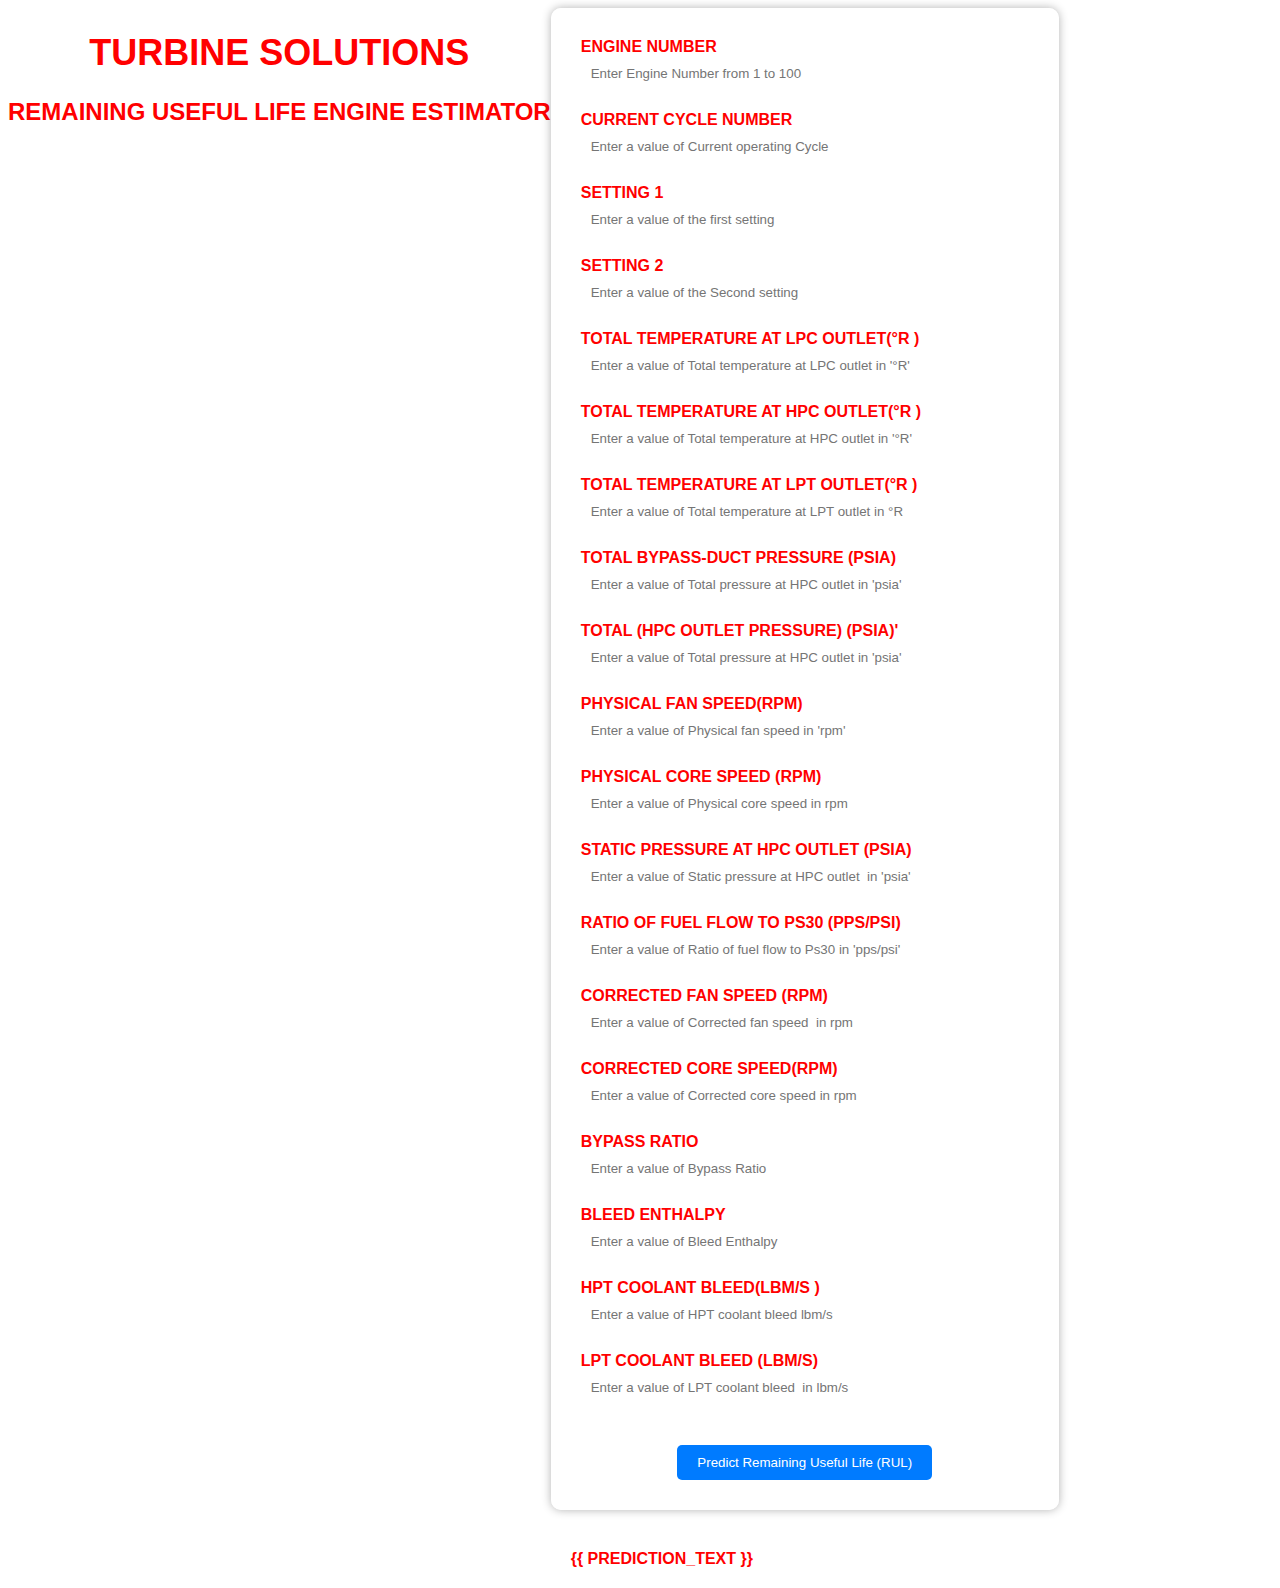
<file: templates/index.html>
<!DOCTYPE html>
<html lang="en">
<head>
    <meta charset="UTF-8">
    <meta name="viewport" content="width=device-width, initial-scale=1.0">
    <title>RUL Estimator</title>
    <style>
        body {
            background-image: primary.jpg");
            background-size: cover;
            font-family: Arial, sans-serif;
            color: #fff;
            display: flex;
            ;
            height: 100vh;
        }

        header {
            text-align: center;
            margin-bottom: 50px;
            font-weight: bold;
            color: #FF0000;
            text-transform: uppercase;
        }

        .heading {
            font-size: 36px;
            margin-bottom: 10px;
        }

        .title {
            font-size: 24px;
            margin-bottom: 30px;
        }

        form {
            background-color: rgba(255, 255, 255, 0.8);
            padding: 30px;
            border-radius: 10px;
            width: 80%;
            max-width: 500px;
            box-shadow: 0 0 10px rgba(0, 0, 0, 0.3);
        }

        .mb-3 {
            font-weight: bold;
            color: #FF0000;
            text-transform: uppercase;
            margin-bottom: 20px;
        }

        .form-label {
            font-weight: bold;
        }

        .form-control {
            width: 100%;
            padding: 10px;
            border-radius: 5px;
            border: none;
        }

        .btn {
            text-align: center;
            margin-top: 20px;
        }

        .btn-primary {
            background-color: #007bff;
            color: #fff;
            border: none;
            padding: 10px 20px;
            border-radius: 5px;
            cursor: pointer;
        }

        .btn-primary:hover {
            background-color: #0056b3;
        }

        .prediction {
            padding: 20px;
            border-radius: 5px;
            background-color: rgba(255, 255, 255, 0.8);
            margin-top: 20px;
            font-weight: bold;
            color: #FF0000;
            text-transform: uppercase;
        }

        .prediction p {
            margin: 0;
            font-weight: bold;
            color: #FF0000;
            text-transform: uppercase;
        }
    </style>
</head>
<body>
    <header>
        <h1 class="heading">Turbine Solutions</h1>
        <h3 class="title">Remaining Useful Life Engine Estimator</h3>
    </header>
    <div class="row">
        <div class="col-md-6 col-sm-12 col-xs-6 col-lg-6">
            <form action="/predict" method="post">
                <div class="mb-3">
                    <label class="form-label">Engine Number</label>
                    <input class="form-control" type="text" name="unit_number" 
					placeholder="Enter Engine Number from 1 to 100" required/>
                </div>
                <div class="mb-3">
                    <label class="form-label">Current Cycle Number</label>
                    <input class="form-control" type="text" name="time_cycles"
					placeholder="Enter a value of Current operating Cycle" required/>
                </div>
                <div class="mb-3">
					<label class="form-label">Setting 1</label>
					<input class="form-control" type="text" name="setting_1" placeholder="Enter a value of the first setting "
						required />
				</div>   
				<div class="mb-3">
					<label class="form-label">Setting 2</label>
					<input class="form-control" type="text" name="setting_2" placeholder="Enter a value of the Second setting "
						required />
				</div>       
				<div class="mb-3">
					<label class="form-label">Total temperature at LPC outlet(°R )</label>
					<input class="form-control" type="text" name="(LPC outlet temperature) (◦R)'"
						placeholder="Enter a value of Total temperature at LPC outlet in '°R' " />
				</div>
	
				<div class="mb-3">
					<label class="form-label">Total temperature at HPC outlet(°R )</label>
					<input class="form-control" type="text" name="(HPC outlet temperature) (◦R)" placeholder="Enter a value of Total temperature at HPC outlet in '°R' "
						required />
				</div>
		
				<div class="mb-3">
					<label class="form-label">Total temperature at LPT outlet(°R )</label>
					<input class="form-control" type="text" name="(LPT outlet temperature) (◦R)"
						placeholder="Enter a value of Total temperature at LPT outlet in °R  " required />
				</div>
	
				<div class="mb-3">
					<label class="form-label">Total bypass-duct pressure (psia)</label>
					<input class="form-control" type="text" name="(bypass-duct pressure) (psia)" placeholder="Enter a value of Total pressure at HPC outlet in 'psia'"
						required />
				</div>
		
				<div class="mb-3">
					<label class="form-label">Total (HPC outlet pressure) (psia)'</label>
					<input class="form-control" type="text" name="(HPC outlet pressure) (psia)" placeholder="Enter a value of Total pressure at HPC outlet in 'psia'"
						required />
				</div>
				<div class="mb-3">
					<label class="form-label">Physical fan speed(rpm)</label>
					<input class="form-control" type="text" name="(Physical fan speed) (rpm)" placeholder="Enter a value of Physical fan speed in 'rpm'"
						required />
				</div>
	
            
				<div class="mb-3">
					<label class="form-label">Physical core speed (rpm)</label>
					<input class="form-control" type="text" name="(Physical core speed) (rpm)"
						placeholder="Enter a value of Physical core speed in rpm" required />
				</div>
	
				<div class="mb-3">
					<label class="form-label">Static pressure at HPC outlet (psia)</label>
					<input class="form-control" type="text" name="(HPC outlet Static pressure)(psia)"
						placeholder="Enter a value of Static pressure at HPC outlet  in 'psia' " required />
				</div>
				
				<div class="mb-3">

					<label class="form-label">Ratio of fuel flow to Ps30 (pps/psi)</label>
					<input class="form-control" type="text" name="(Ratio of fuel flow to Ps30) (pps/psia)"
						placeholder="Enter a value of Ratio of fuel flow to Ps30 in 'pps/psi' " required />
				</div>
	
				<div class="mb-3">
					<label class="form-label">Corrected fan speed (rpm)</label>
					<input class="form-control" type="text" name="(Corrected fan speed) (rpm)"
						placeholder="Enter a value of Corrected fan speed  in rpm " required />
				
				</div>
	
				<div class="mb-3">
					<label class="form-label">Corrected core speed(rpm)</label>
					<input class="form-control" type="text" name="(Corrected core speed) (rpm)"
						placeholder="Enter a value of Corrected core speed in rpm " required />
	
				</div>
	
				<div class="mb-3">
					<label class="form-label">Bypass Ratio </label>
					<input class="form-control" type="text" name="(Bypass Ratio)"
						placeholder="Enter a value of Bypass Ratio  " required />
					
				</div>
	
				<div class="mb-3">
					<label class="form-label">Bleed Enthalpy </label>
					<input class="form-control" type="text" name="(Bleed Enthalpy)"
						placeholder="Enter a value of Bleed Enthalpy " required />
				</div>
	
				<div class="mb-3">
					<label class="form-label">HPT coolant bleed(lbm/s )</label>
					<input class="form-control" type="text" name="(High-pressure turbines Cool air flow)"
						placeholder="Enter a value of HPT coolant bleed lbm/s " required />
				</div>
	
				<div class="mb-3">
					<label class="form-label">LPT coolant bleed (lbm/s) </label>
					<input class="form-control" type="text" name="(Low-pressure turbines Cool air flow)"
						placeholder="Enter a value of LPT coolant bleed  in lbm/s " required />
	
				</div>
        

                <div class="btn">
                    <input class="btn btn-primary" type="submit" value="Predict Remaining Useful Life (RUL)" required>
                </div>
            </form>
            <div class="prediction">
                <p>{{ prediction_text }}</p>
            </div>
        </div>
    </div>
</body>
</html>
</file>
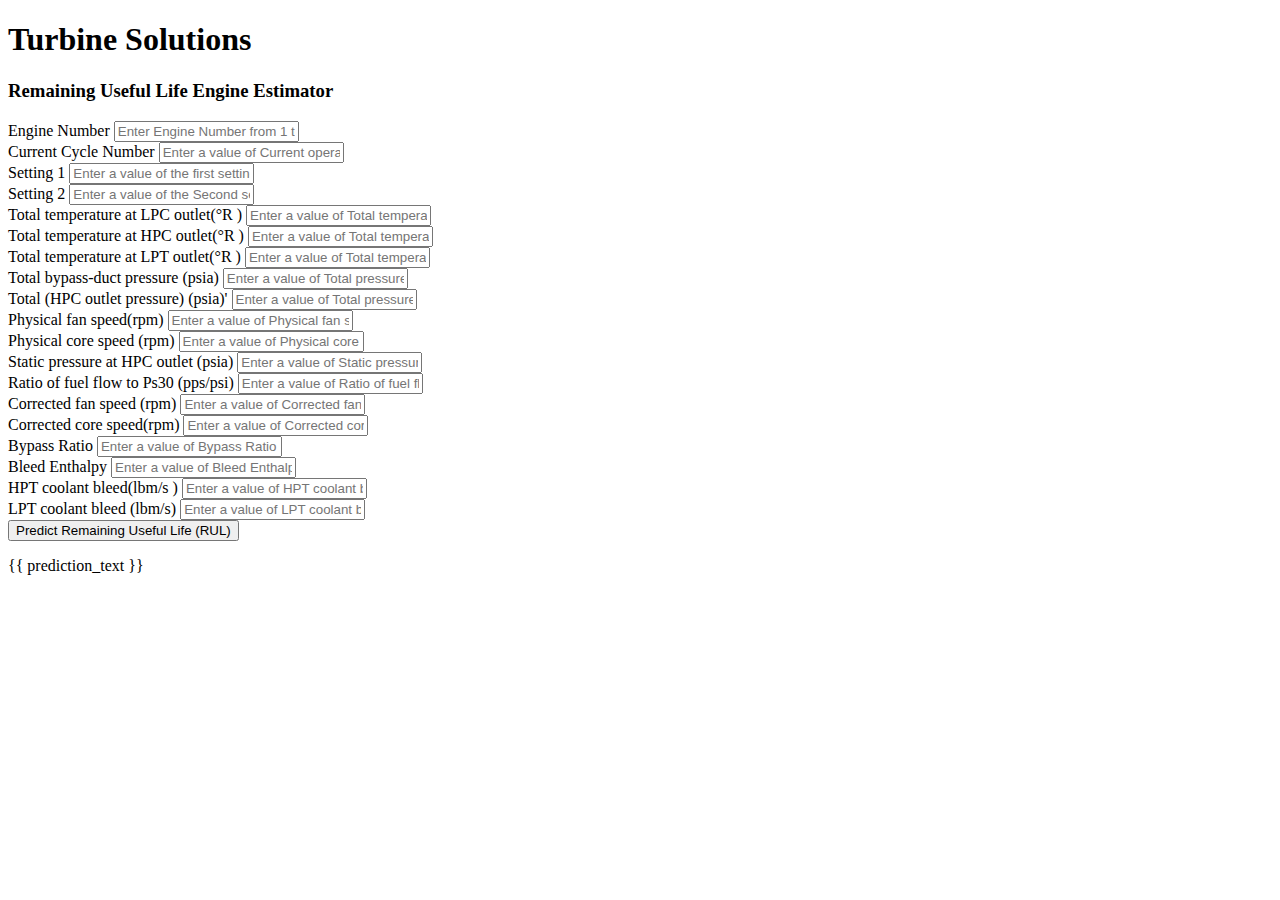
<file: templates/new.html>
<!DOCTYPE html>
<html lang="en">
<head>
    <meta charset="UTF-8">
    <meta name="viewport" content="width=device-width, initial-scale=1.0">
    <title>RUL Estimator</title>
</head>
<body>
    <header>
        <h1 class="heading">Turbine Solutions</h1>
        <h3 class="title">Remaining Useful Life Engine Estimator</h3>
    </header>
    <div class="row">
        <div class="col-md-6 col-sm-12 col-xs-6 col-lg-6">
            <form action="/predict" method="post">
                <div class="mb-3">
                    <label class="form-label">Engine Number</label>
                    <input class="form-control" type="text" name="unit_number" 
					placeholder="Enter Engine Number from 1 to 100" required/>
                </div>
                <div class="mb-3">
                    <label class="form-label">Current Cycle Number</label>
                    <input class="form-control" type="text" name="time_cycles"
					placeholder="Enter a value of Current operating Cycle" required/>
                </div>
                <div class="mb-3">
					<label class="form-label">Setting 1</label>
					<input class="form-control" type="text" name="setting_1" placeholder="Enter a value of the first setting "
						required />
				</div>   
				<div class="mb-3">
					<label class="form-label">Setting 2</label>
					<input class="form-control" type="text" name="setting_2" placeholder="Enter a value of the Second setting "
						required />
				</div>       
				<div class="mb-3">
					<label class="form-label">Total temperature at LPC outlet(°R )</label>
					<input class="form-control" type="text" name="(LPC outlet temperature) (◦R)'"
						placeholder="Enter a value of Total temperature at LPC outlet in '°R' " />
				</div>
	
				<div class="mb-3">
					<label class="form-label">Total temperature at HPC outlet(°R )</label>
					<input class="form-control" type="text" name="(HPC outlet temperature) (◦R)" placeholder="Enter a value of Total temperature at HPC outlet in '°R' "
						required />
				</div>
		
				<div class="mb-3">
					<label class="form-label">Total temperature at LPT outlet(°R )</label>
					<input class="form-control" type="text" name="(LPT outlet temperature) (◦R)"
						placeholder="Enter a value of Total temperature at LPT outlet in °R  " required />
				</div>
	
				<div class="mb-3">
					<label class="form-label">Total bypass-duct pressure (psia)</label>
					<input class="form-control" type="text" name="(bypass-duct pressure) (psia)" placeholder="Enter a value of Total pressure at HPC outlet in 'psia'"
						required />
				</div>
		
				<div class="mb-3">
					<label class="form-label">Total (HPC outlet pressure) (psia)'</label>
					<input class="form-control" type="text" name="(HPC outlet pressure) (psia)" placeholder="Enter a value of Total pressure at HPC outlet in 'psia'"
						required />
				</div>
				<div class="mb-3">
					<label class="form-label">Physical fan speed(rpm)</label>
					<input class="form-control" type="text" name="(Physical fan speed) (rpm)" placeholder="Enter a value of Physical fan speed in 'rpm'"
						required />
				</div>
			
				<div class="mb-3">
					<label class="form-label">Physical core speed (rpm)</label>
					<input class="form-control" type="text" name="(Physical core speed) (rpm)"
						placeholder="Enter a value of Physical core speed in rpm" required />
				</div>
	
				<div class="mb-3">
					<label class="form-label">Static pressure at HPC outlet (psia)</label>
					<input class="form-control" type="text" name="(HPC outlet Static pressure)(psia)"
						placeholder="Enter a value of Static pressure at HPC outlet  in 'psia' " required />
				</div>
				
				<div class="mb-3">

					<label class="form-label">Ratio of fuel flow to Ps30 (pps/psi)</label>
					<input class="form-control" type="text" name="(Ratio of fuel flow to Ps30) (pps/psia)"
						placeholder="Enter a value of Ratio of fuel flow to Ps30 in 'pps/psi' " required />
				</div>
	
				<div class="mb-3">
					<label class="form-label">Corrected fan speed (rpm)</label>
					<input class="form-control" type="text" name="(Corrected fan speed) (rpm)"
						placeholder="Enter a value of Corrected fan speed  in rpm " required />
				
				</div>
	
				<div class="mb-3">
					<label class="form-label">Corrected core speed(rpm)</label>
					<input class="form-control" type="text" name="(Corrected core speed) (rpm)"
						placeholder="Enter a value of Corrected core speed in rpm " required />
	
				</div>
	
				<div class="mb-3">
					<label class="form-label">Bypass Ratio </label>
					<input class="form-control" type="text" name="(Bypass Ratio)"
						placeholder="Enter a value of Bypass Ratio  " required />
					
				</div>
	
				<div class="mb-3">
					<label class="form-label">Bleed Enthalpy </label>
					<input class="form-control" type="text" name="(Bleed Enthalpy)"
						placeholder="Enter a value of Bleed Enthalpy " required />
				</div>
	
				<div class="mb-3">
					<label class="form-label">HPT coolant bleed(lbm/s )</label>
					<input class="form-control" type="text" name="(High-pressure turbines Cool air flow)"
						placeholder="Enter a value of HPT coolant bleed lbm/s " required />
				</div>
	
				<div class="mb-3">
					<label class="form-label">LPT coolant bleed (lbm/s) </label>
					<input class="form-control" type="text" name="(Low-pressure turbines Cool air flow)"
						placeholder="Enter a value of LPT coolant bleed  in lbm/s " required />
	
				</div>
        

                <div class="btn">
                    <input class="btn btn-primary" type="submit" value="Predict Remaining Useful Life (RUL)" required>
                </div>
            </form>
            <div class="prediction">
                <p>{{ prediction_text }}</p>
            </div>
        </div>
    </div>
</body>
</html>
</file>
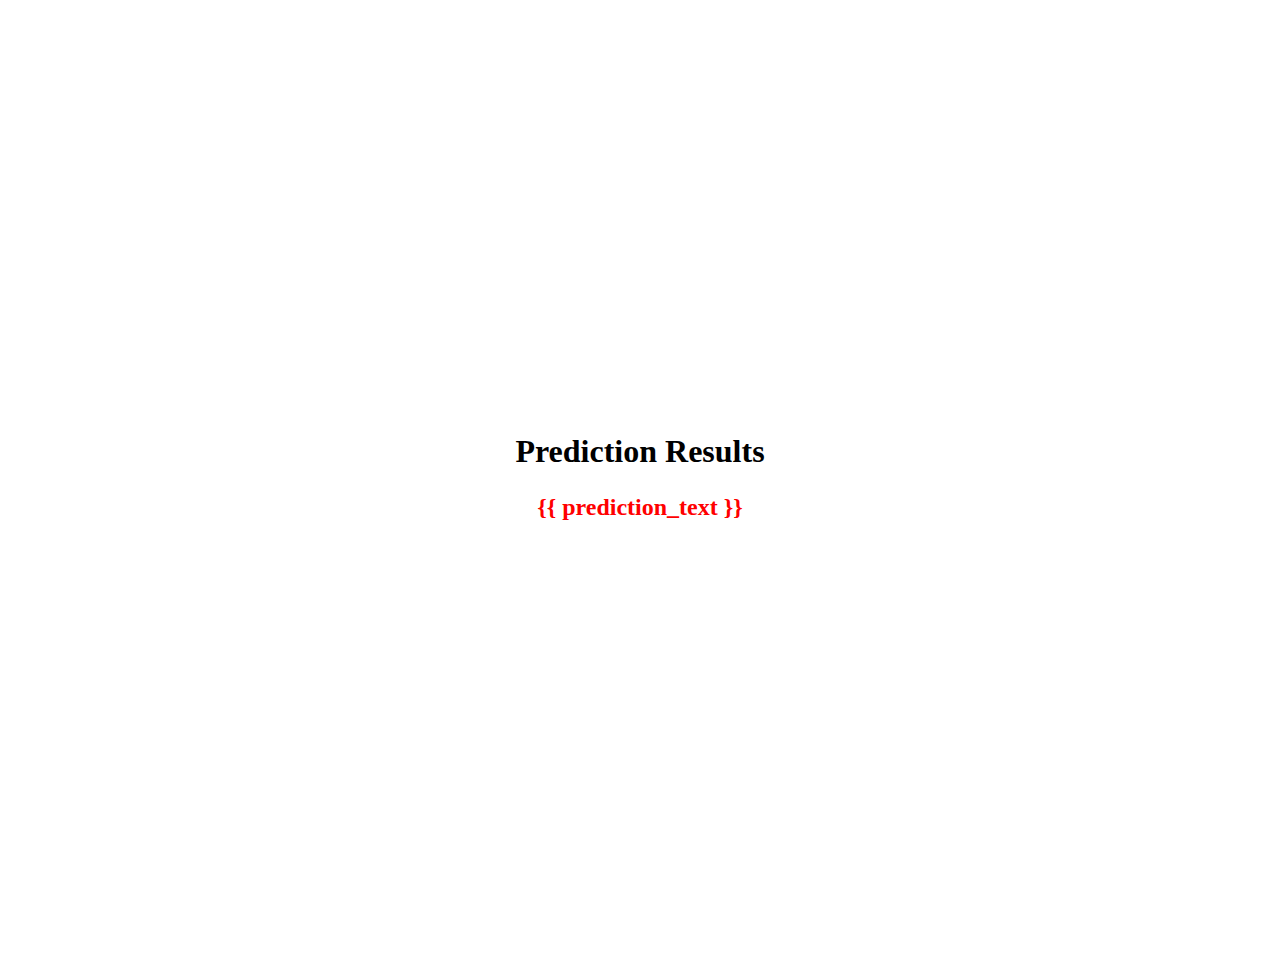
<file: templates/result.html>
<!DOCTYPE html>
<html>
<head>
    <title>Prediction Results</title>
    <style>
        body {
            display: flex;
            justify-content: center;
            align-items: center;
            height: 100vh;
            padding: 20px;
        }

        .prediction-container {
            text-align: center;
        }

        .prediction {
            font-weight: bold;
            font-size: 24px;
            color: #FF0000;
        }
    </style>
</head>
<body>
    <div class="prediction-container">
        <h1>Prediction Results</h1>
        <p class="prediction">{{ prediction_text }}</p>
    </div>
</body>
</html>
</file>
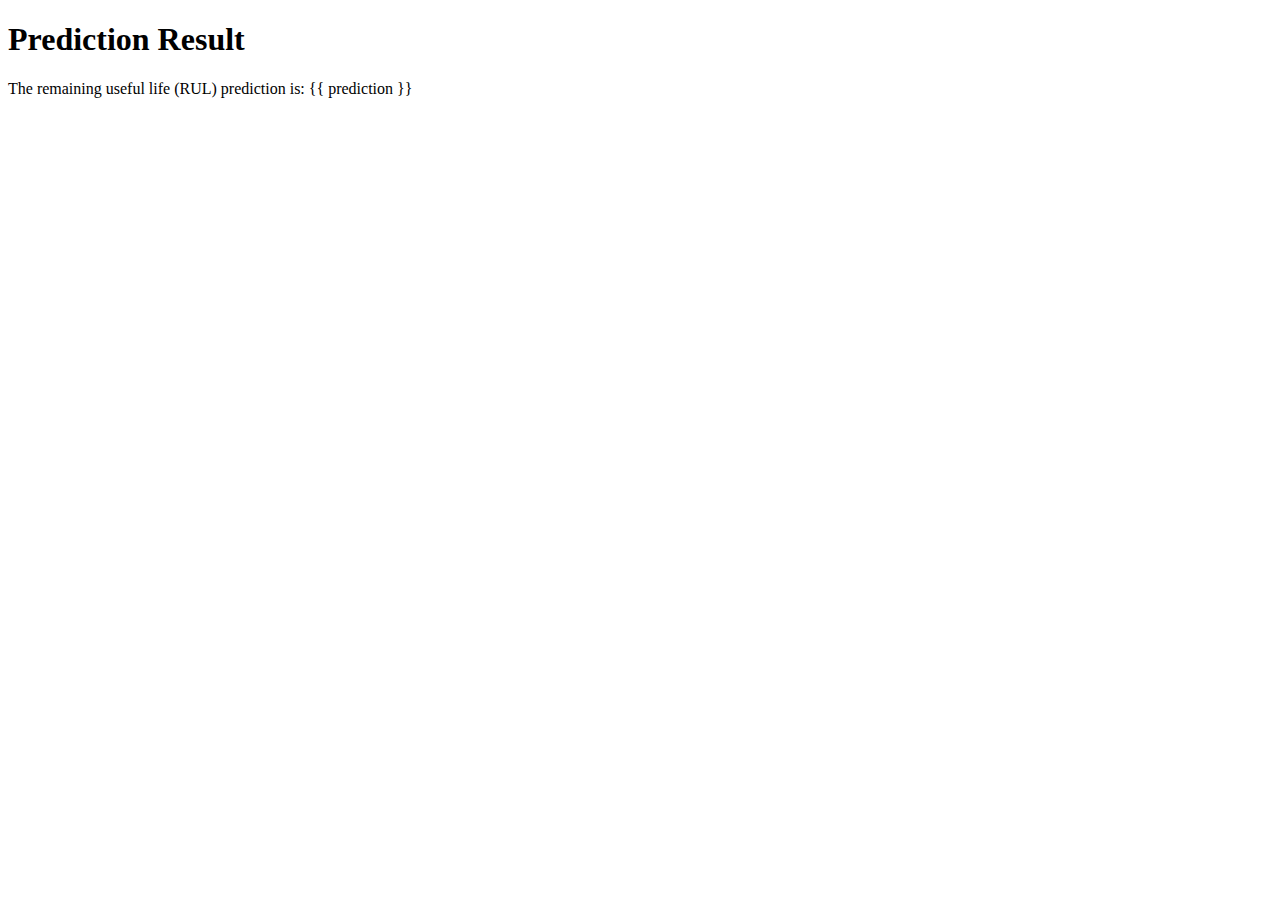
<file: templates/result2.html>
<!DOCTYPE html>
<html>
<head>
    <title>Prediction Result</title>
</head>
<body>
    <h1>Prediction Result</h1>
    <p>The remaining useful life (RUL) prediction is: {{ prediction }}</p>
</body>
</html>
</file>
